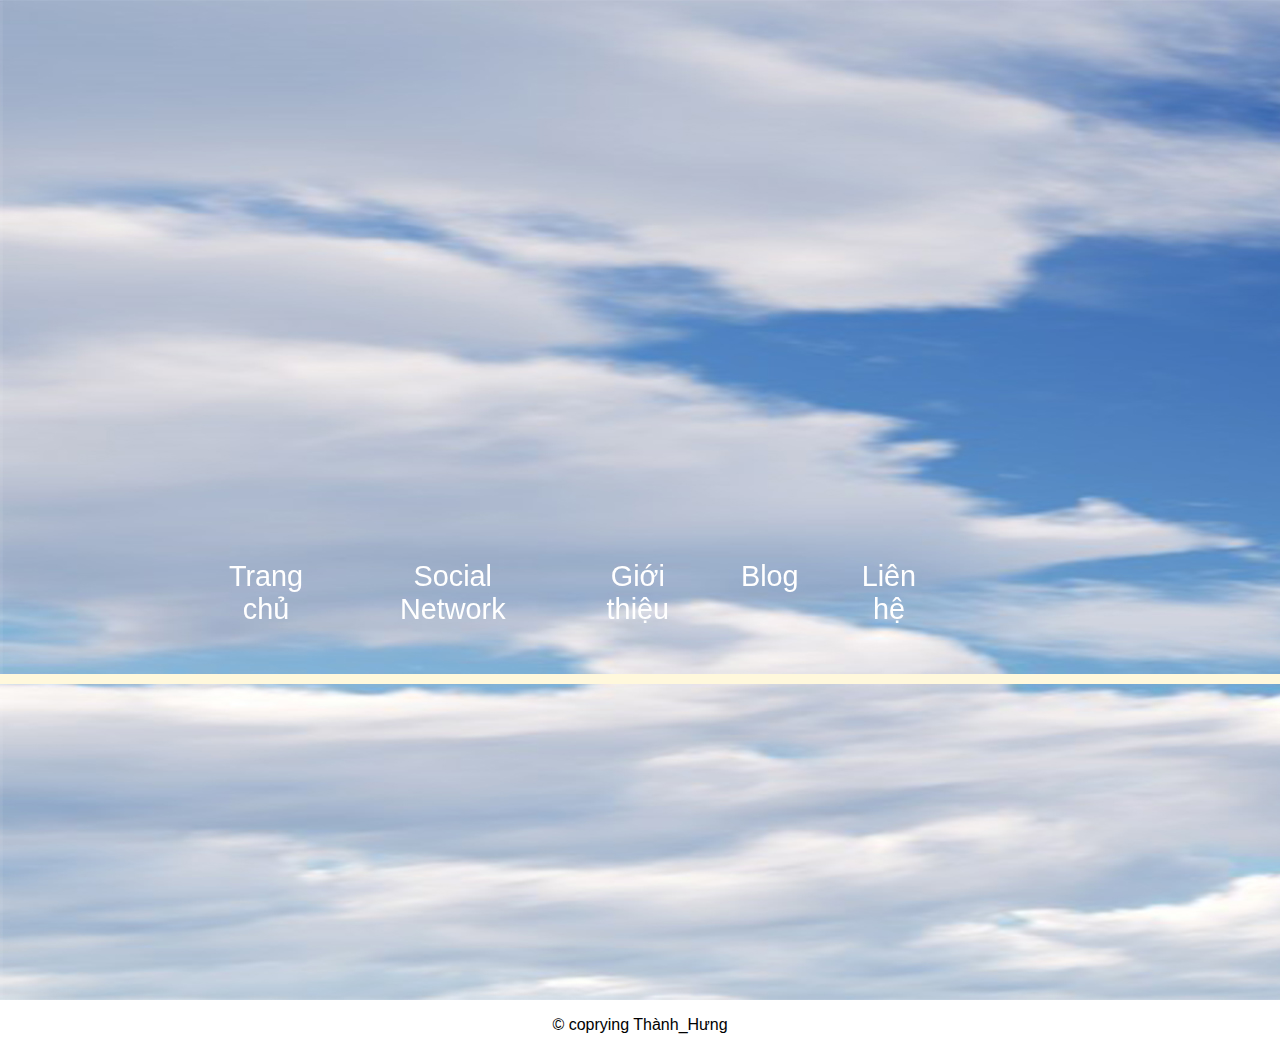
<file: index.html>
<!DOCTYPE html>
<html>
<head>
	<meta charset="utf-8">
<!-- 	liên kết html với css -->
	<link rel="stylesheet" type="text/css" href="khungxuong.css">
<!-- 	tạo icon cho web  -->
	<link rel="icon" href="imgico/ico.png">
<!-- tiêu đê web -->
	<title>NGUYỄN THÀNH HƯNG WEBSITE</title>
</head>
<style>
	/* .hi{
		position: absolute;
		display: flex;
		margin-left: 20%;
	}
	
	.hihi{
		position: absolute;
		color: aliceblue;
		font-size: 5rem;
	} */
</style>
<body>

<div id="menutop">
	<header>
	   
		   <div class="topleft">
		<div class="logo-content">
							<a class="logoa" href="#"><img src="imgico/ico.png" width="15%" " alt="">NTH</a>
			
		</div>
			<div class="input-content">
				<input class="noidungnhap" type="text" placeholder="Enter your content" >
				<img class="icontim" src="img/aaa.png" alt="" height="20px" width="20px">
			</div>
			</div>
			<div class="topright">
				<!-- ul#mainmenu>li*5>a -->
			<nav id="mainmenu">
					
						<li class="menutrangchu"><a href="#">Trang chủ</a></li>
						<li class="menudanhmuc"><a href="#">Social Network</a>
							<nav class="danhmuc_down">
								<li class="con"><a href="Facebook.html" title="facebook">Facebook</a></li>
								<li class="con"><a href="instagram.html" title="instagram">Instagram</a></li>
								<li class="con"><a href="youtube.html" title="youtube">Youtube</a></li>
								<li class="con"><a href="#" title="tiktok">Tiktok</a></li>
								<li class="con"><a href="#" title="telegram">Telegram</a></li>
		  
							</nav>
							</li>
						<li class="menugioithieu"><a href="gioithieu.html">Giới thiệu</a></li>
						<li class="menublog"><a href="Blog.html">Blog</a></li>
						<li class="menuuser"><a href="lienhe.html">Liên hệ</a></li>
					 
				 </nav>
			</div>
	  
	
	</header>
</div>
<div class="banner">
<!-- <div class="hi">	<h2 class="hihi">HI!😁</h2></div> -->
	<div id="slideshow">
		<div class="slide-wrapper">
			<div class="slide"><img src="imgico/banner.jpg" width="5760px" height="1000px"></div>
		  <!-- <div class="slide"><img src="img/anh.jpg" width="5760px" height="1000px"></div> -->
		  <!-- <div class="slide"><img src="img/1.jpg" width="100%"height="1000px"></div>
		  <div class="slide"><img src="img/3.jpg" width="100%" height="1000px"></div> -->
		</div>
	  </div>
</div>
<div class="Footer">
<p style="bottom: 0%;">
	© coprying Thành_Hưng
</p>
</div>

<script src="https://code.jquery.com/jquery-3.6.0.js"></script>
<script>
	$(document).ready(function()
	{
		$(window).scroll(function()
		
		{
			if($(this).scrollTop())
			{
				$('header').addClass('sticky');
			}
				else
			{
				$('header').removeClass('sticky');
			}
		}
		
		)
	}
	)
</script>




<script type="text/javascript">
	document.getElementById("zaloclick").addEventListener("click",function()
	{
		var box1=document.getElementById("anhzalo");
		var box2=document.getElementById("SDT");
		box1.style.display = 'none';
		box2.style.display = 'block';
	})



	// function show(a)
	// {
	// document.getElementById(a).style.display = 'none';
	// document.getElementById(SDT).style.display = 'block';
	// }
	// function hide(a)
	// {
	// 	document.getElementById(a).style.display = 'block';
	// document.getElementById(SDT).style.display = 'none';
	// }
</script>
		<!-- Messenger Plugin chat Code -->
    <div id="fb-root"></div>

    <!-- Your Plugin chat code -->
    <div id="fb-customer-chat" class="fb-customerchat">
    </div>

    <script>
      var chatbox = document.getElementById('fb-customer-chat');
      chatbox.setAttribute("page_id", "104986717591797");
      chatbox.setAttribute("attribution", "biz_inbox");

      window.fbAsyncInit = function() {
        FB.init({
          xfbml            : true,
          version          : 'v11.0'
        });
      };

      (function(d, s, id) {
        var js, fjs = d.getElementsByTagName(s)[0];
        if (d.getElementById(id)) return;
        js = d.createElement(s); js.id = id;
        js.src = 'https://connect.facebook.net/vi_VN/sdk/xfbml.customerchat.js';
        fjs.parentNode.insertBefore(js, fjs);
      }(document, 'script', 'facebook-jssdk'));
    </script>

    <div  id = " fb-root " > </div >

   
    <div  id = " fb-customer-chat " class = " fb-customerchat " >
    </div >

<script>
      var  chatbox  =  tài liệu . getElementById ( 'fb-customer-chat' ) ;
      hộp trò chuyện . setAttribute ( "page_id" ,  "104986717591797" ) ;
      hộp trò chuyện . setAttribute ( "thuộc tính" ,  "biz_inbox" ) ;

      cửa sổ . fbAsyncInit  =  function ( )  {
        FB . init ( {
          xfbml             : true ,
          phiên bản           : 'v11.0'
        } ) ;
      } ;

      ( hàm ( d ,  s ,  id )  {
        var  js ,  fjs  =  d . getElementsByTagName ( các ) [ 0 ] ;
        if  ( d . getElementById ( id ) )  return ;
        js  =  d . createElement ( các ) ;  js . id  =  id ;
        js . src  =  'https://connect.facebook.net/vi_VN/sdk/xfbml.customerchat.js' ;
        fjs . mã phụ huynh . insertBefore ( js ,  fjs ) ;
      } ( document ,  'script' ,  'facebook-jssdk' ) ) ;
 </script>

</body>
</html>
</file>
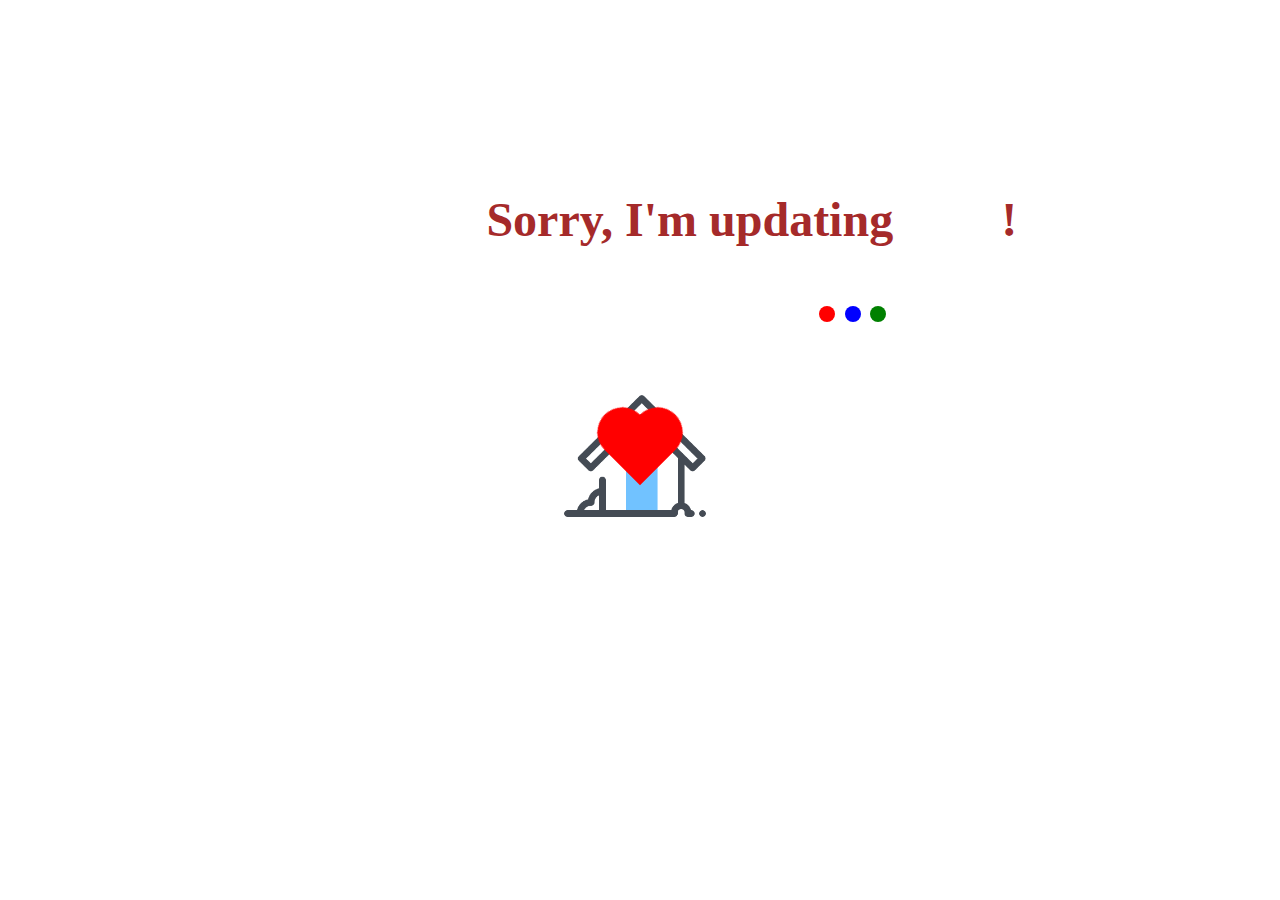
<file: Blog.html>
<!DOCTYPE html>
<html lang="en">
<head>
    <meta charset="UTF-8">
    <meta http-equiv="X-UA-Compatible" content="IE=edge">
    <meta name="viewport" content="width=device-width, initial-scale=1.0">
    <title>Blog's Hưng</title>
</head>
<style>
    .back {
      position: fixed;
      padding: 0;
      margin: 0;
      top: 0;
      left: 0;
      width: 100%;
      height: 100%;
      background: white;
      animation-name: backdiv;
      animation-duration: 1s;
      animation-iteration-count:infinite;
    
    }
  
    .heart {
      position: absolute;
      margin: auto;
      top: 0;
      right: 0;
      bottom: 0;
      left: 0;
      background-color: red;
      height: 50px;
      width: 50px;
      transform: rotate(-45deg);
      animation-name: beat;
      animation-duration: 1s;
      animation-iteration-count:infinite;
  
    }
    .heart:after {
      background-color: red;
      content: "";
      border-radius: 50%;
      position: absolute;
      width: 50px;
      height: 50px;
      top: 0px;
      left: 25px;
    }
    .heart:before {
      background-color: red;
      content: "";
      border-radius: 50%;
      position: absolute;
      width: 50px;
      height: 50px;
      top: -25px;
      left: 0px;
    }
  
    @keyframes backdiv {
      50% {
        background: #ffe6f2;
      }
    }
  
    @keyframes beat {
      0% {
        transform: scale(1) rotate(-45deg);
      }
      50% {
        transform: scale(0.6) rotate(-45deg);
      }
    }
.h1{
    margin-top: 15%;
    margin-left: 38%;
}
h1{
    color: brown;
    font-family: fantasy;
    font-size: 3rem;
}

  
.balls {
    border-radius: 50%;
    position: fixed;
    width: 1rem;
    height: 1rem;
    top: 34%;
    animation-name: jump;
    animation-duration: 2s;
    animation-iteration-count: infinite;
  }
  #red {
    background: red;
    left: 64%;
    animation-timing-function: linear;
  }
  #blue {
    background: blue;
    left: 66%;
    animation-timing-function: ease-out;
  }
  #green {
    background: green;
    left: 68%;
    animation-timing-function: cubic-bezier(0.3, 0.4, 0.5, 1.6);
  }

  @keyframes jump {
    50% {
      top:36%;

    }
  }
  .home{
     margin-top: 10%;

    margin-left: 44%;
  }
</style>
<body>
    <div class="back">
    
        <div class="h1"><h1><b>Sorry, I'm updating  &emsp;&emsp;!</b></h1></div>
        <div class="home"><a href="index.html"><img src="imgico/home.png" alt="" width="20%"></a></div>
    </div>
      <div class="heart"></div>
      <div class=balll>
        <div class="balls" id="red"></div>
      <div class="balls" id="blue"></div>
      <div class="balls" id="green"></div>
   </div>
   
      
    
</body>
</html>
</file>
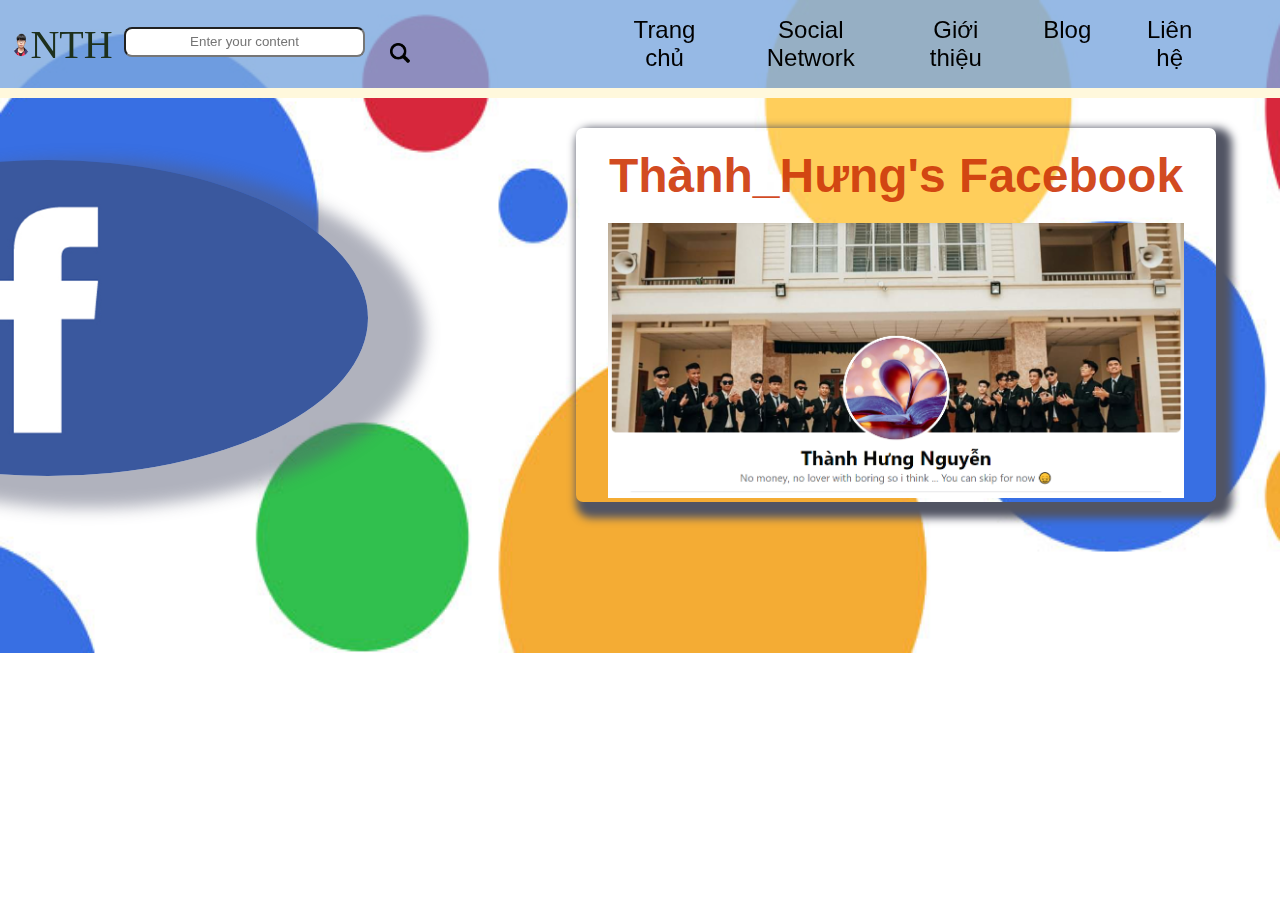
<file: Facebook.html>
<!DOCTYPE html>
<html>
<head>
	<meta charset="utf-8">
<!-- 	liên kết html với css -->
	<link rel="stylesheet" type="text/css" href="header.css">
<!-- 	tạo icon cho web  -->
	<link rel="icon" href="imgico/icof.png">
<!-- tiêu đê web -->
	<title>Thành_Hưng's Facebook </title>
</head>
<style>
	body{

		/* background: rgb(108, 108, 247); */
		background-image: url("img/backgroundf.jpg");
		background-repeat: no-repeat;
		background-size: 150% 130%;
	}
	header{
		background-color: rgba(124, 167, 223, 0.8);
	}
	.main-content{
		width: 100%;
		display: block;	
	
	
	}
	.content{
	
		width: 50%;
		margin-top: 10%;
		margin-right: 5%;
		box-shadow: 0.5rem 0.5rem 0.5rem 0.5rem rgb(81, 84, 99);
		text-align: center;
		border-radius: 7px;
	
	}
	.a-content:hover {
		font-size: 3.2rem;
		box-shadow: 0.5rem 0.5rem 0.5rem 0.5rem rgb(81, 84, 99);
		color: rgb(10, 146, 146);
		transition: 2s;
		border-radius: 5px;
	}
	.a-content{
		list-style: none;
		text-decoration: none;
		font-size: 3rem;
		color: rgba(206, 57, 11, 0.911);
	}

	.facebook-picture{
		width: 50%;
		border-radius: 50%;
		margin-top: 10rem;
		margin-left: -17rem;
		/* box-shadow: 0 10rem 20rem rgba(242, 248, 244, 0.822), 0 5rem 6rem rgba(124, 100, 100, 0.582); */
		box-shadow: 2.5rem 1rem 1rem 1rem rgba(85, 90, 114, 0.466);
		float:left;
		


	}
	.content{
		float: right;
	}
</style>
<body>

<div id="menutop">
	<header>
	   
		   <div class="topleft">
		<div class="logo-content">
							<a class="logoa" href="index.html"><img src="imgico/ico.png" width="15%" alt="">NTH</a>
			
		</div>
			<div class="input-content">
				<input class="noidungnhap" type="text" placeholder="Enter your content" >
				<img class="icontim" src="img/aaa.png" alt="" height="20px" width="20px">
			</div>
			</div>
			<div class="topright">
				<!-- ul#mainmenu>li*5>a -->
				<nav id="mainmenu">
					
						<li class="menutrangchu"><a href="index.html">Trang chủ</a></li>
						<li class="menudanhmuc"><a href="#">Social Network</a>
							<nav class="danhmuc_down">
								<li class="con"><a href="#" title="facebook">Facebook</a></li>
								<li class="con"><a href="instagram.html" title="instagram">Instagram</a></li>
								<li class="con"><a href="youtube.html" title="youtube">Youtube</a></li>
								<li class="con"><a href="#" title="tiktok">Tiktok</a></li>
								<li class="con"><a href="#" title="telegram">Telegram</a></li>
		  
							</nav>
							</li>
						<li class="menugioithieu"><a href="gioithieu.html">Giới thiệu</a></li>
						<li class="menublog"><a href="Blog.html">Blog</a></li>
						<li class="menuuser"><a href="lienhe.html">Liên hệ</a></li>
					 
				 </nav>
			</div>
	
	</header>
	
</div>
	<div class="main-content">
		<div class="content"><h2><a class="a-content" href="https://www.facebook.com/profile.php?id=100006800926841" target="_blank">Thành_Hưng's Facebook</a></h2>
		<img src="img/previewfacebook.PNG" alt="" width="90%"></div>

		<div class="picture"><a href="https://www.facebook.com/profile.php?id=100006800926841" target="_blank"><img class="facebook-picture" src="img/facebook.png" alt="" ></a></div>
	</div>
</body>
</html>
</file>
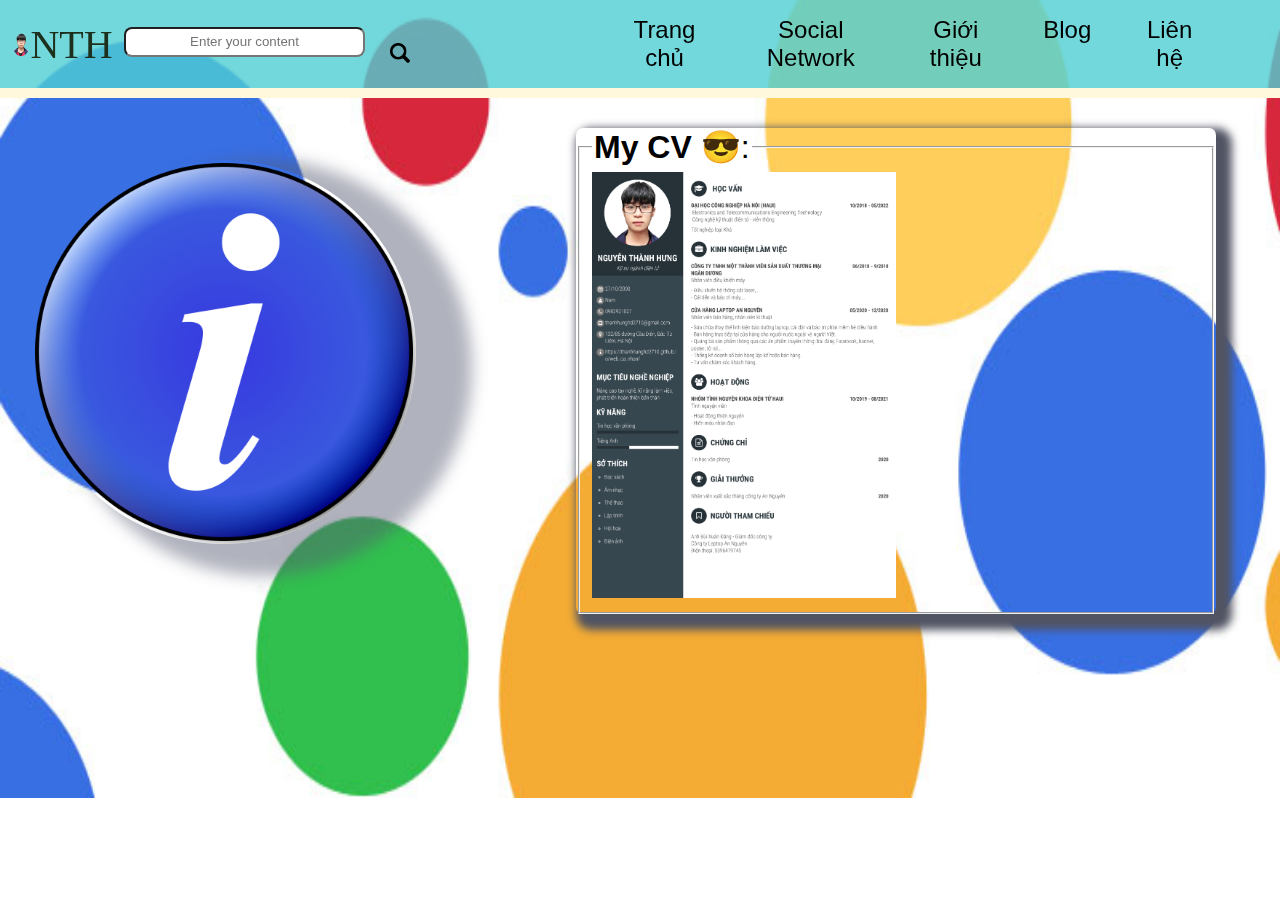
<file: gioithieu.html>
<!DOCTYPE html>
<html>
<head>
	<meta charset="utf-8">
<!-- 	liên kết html với css -->
	<link rel="stylesheet" type="text/css" href="header.css">
<!-- 	tạo icon cho web  -->
	<link rel="icon" href="imgico/infor.png">
<!-- tiêu đê web -->
	<title>Giới thiệu </title>
</head>
<style>
	body{

		/* background: rgb(108, 108, 247); */
		background-image: url("img/backgroundf.jpg");
		background-repeat: no-repeat;
		background-size: 150% 130%;
	}
	header{
		background-color: rgba(79, 206, 211, 0.8);
	}
	.main-content{
		width: 100%;
		display: block;	
	
	
	}
	.content{
	
		width: 50%;
		margin-top: 10%;
		margin-right: 5%;
		box-shadow: 0.5rem 0.5rem 0.5rem 0.5rem rgb(81, 84, 99);
		display: block;
		border-radius: 7px;
	
	}
	.a-content:hover {
		font-size: 3.2rem;
		box-shadow: 0.5rem 0.5rem 0.5rem 0.5rem rgb(81, 84, 99);
		color: rgb(10, 146, 146);
		transition: 2s;
		border-radius: 5px;
	}
	.a-content{
		list-style: none;
		text-decoration: none;
		font-size: 3rem;
		color: rgba(206, 57, 11, 0.911);
	}

	.pic-picture{
		width: 30%;
		border-radius: 50%;
		margin-top: 10rem;
		margin-left: 2rem;
		/* box-shadow: 0 10rem 20rem rgba(242, 248, 244, 0.822), 0 5rem 6rem rgba(124, 100, 100, 0.582); */
		box-shadow: 2.5rem 1rem 1rem 1rem rgba(85, 90, 114, 0.466);
		float:left;
		


	}
	.content{
		float: right;
	}
	.pic-cv:hover {
		width: 100%;
		transition: 3s ease-in-out;

	}
</style>
<body>

<div id="menutop">
	<header>
	   
		   <div class="topleft">
		<div class="logo-content">
							<a class="logoa" href="index.html"><img src="imgico/ico.png" width="15%" alt="">NTH</a>
			
		</div>
			<div class="input-content">
				<input class="noidungnhap" type="text" placeholder="Enter your content" >
				<img class="icontim" src="img/aaa.png" alt="" height="20px" width="20px">
			</div>
			</div>
			<div class="topright">
				<!-- ul#mainmenu>li*5>a -->
				<nav id="mainmenu">
					
						<li class="menutrangchu"><a href="index.html">Trang chủ</a></li>
						<li class="menudanhmuc"><a href="#">Social Network</a>
							<nav class="danhmuc_down">
								<li class="con"><a href="Facebook.html" title="facebook">Facebook</a></li>
								<li class="con"><a href="instagram.html" title="instagram">Instagram</a></li>
								<li class="con"><a href="youtube.html" title="youtube">Youtube</a></li>
								<li class="con"><a href="#" title="tiktok">Tiktok</a></li>
								<li class="con"><a href="#" title="telegram">Telegram</a></li>
		  
							</nav>
							</li>
						<li class="menugioithieu"><a href="#">Giới thiệu</a></li>
						<li class="menublog"><a href="Blog.html">Blog</a></li>
						<li class="menuuser"><a href="lienhe.html">Liên hệ</a></li>
					 
				 </nav>
			</div>
	
	</header>
	
</div>
	<div class="main-content">
		<div class="content">
			<form>
				<fieldset>
				  <legend style="font-size: 2rem;"><b>My CV</b> 😎:</legend>
				  <img class="pic-cv" src="img/NGUYEN-THANH-HUNG-CV.png" alt="picture of CV" width="50%">
				</fieldset>
			  </form>
		</div>
		<div class="picture"><a href="#" target="_blank"><img class="pic-picture" src="imgico/i.png" alt="" ></a></div>
	</div>
</body>
</html>
</file>
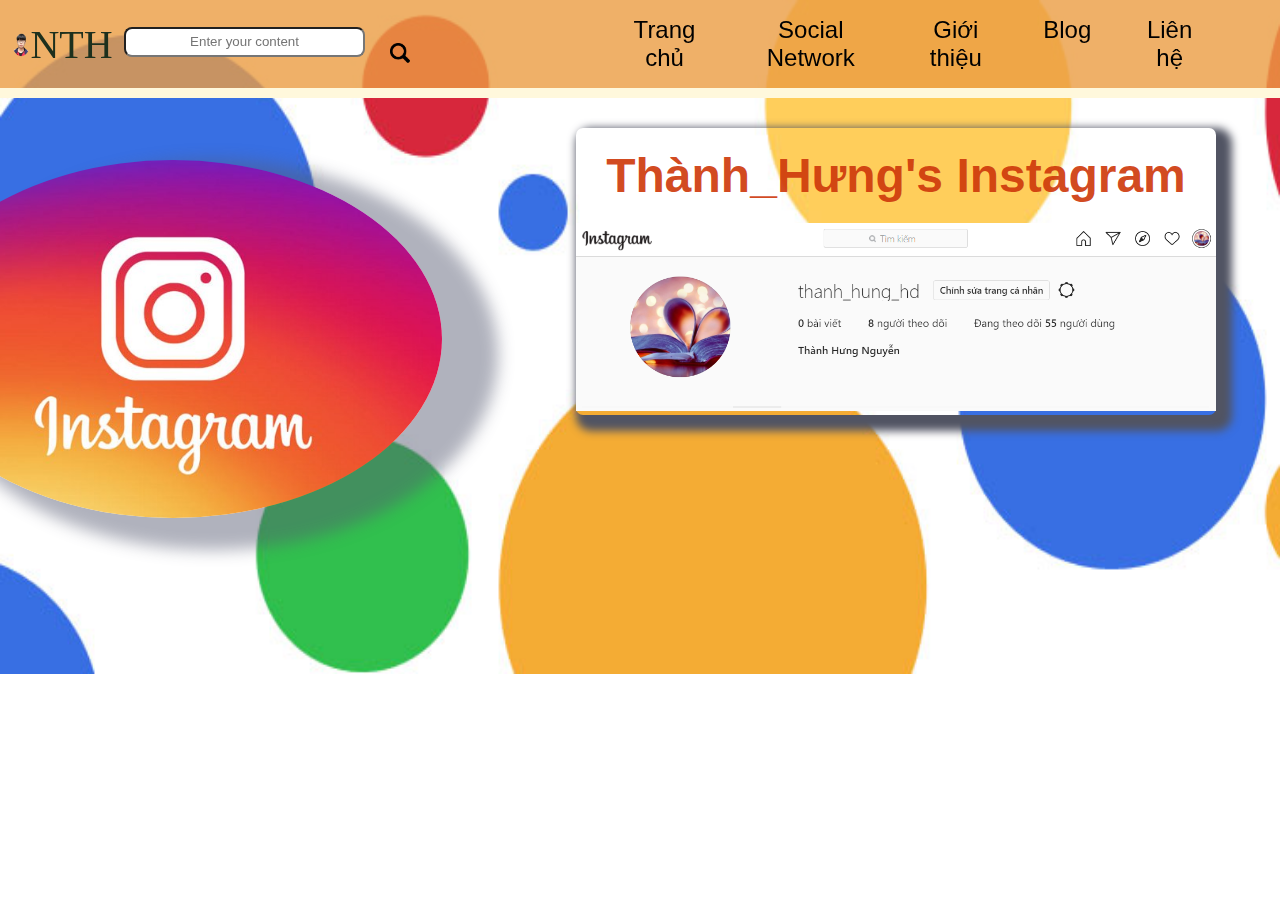
<file: instagram.html>
<!DOCTYPE html>
<html>
<head>
	<meta charset="utf-8">
<!-- 	liên kết html với css -->
	<link rel="stylesheet" type="text/css" href="header.css">
<!-- 	tạo icon cho web  -->
	<link rel="icon" href="imgico/instagramico.png">
<!-- tiêu đê web -->
	<title>Thành_Hưng's Instagram </title>
</head>
<style>
	body{

		/* background: rgb(108, 108, 247); */
		background-image: url("img/backgroundf.jpg");
		background-repeat: no-repeat;
		background-size: 150% 130%;
	}
	header{
		background-color: rgba(235, 156, 66, 0.8);
	}
	.main-content{
		width: 100%;
		display: block;	
	
	
	}
	.content{
	
		width: 50%;
		margin-top: 10%;
		margin-right: 5%;
		box-shadow: 0.5rem 0.5rem 0.5rem 0.5rem rgb(81, 84, 99);
		text-align: center;
		border-radius: 7px;
	
	}
	.a-content:hover {
		font-size: 3.2rem;
		box-shadow: 0.5rem 0.5rem 0.5rem 0.5rem rgb(81, 84, 99);
		color: rgb(10, 146, 146);
		transition: 2s;
		border-radius: 5px;
	}
	.a-content{
		list-style: none;
		text-decoration: none;
		font-size: 3rem;
		color: rgba(206, 57, 11, 0.911);
	}

	.pic-picture{
		width: 42%;
		border-radius: 50%;
		margin-top: 10rem;
		margin-left: -6rem;
		/* box-shadow: 0 10rem 20rem rgba(242, 248, 244, 0.822), 0 5rem 6rem rgba(124, 100, 100, 0.582); */
		box-shadow: 2.5rem 1rem 1rem 1rem rgba(85, 90, 114, 0.466);
		float:left;
		


	}
	.content{
		float: right;
	}
</style>
<body>

<div id="menutop">
	<header>
	   
		   <div class="topleft">
		<div class="logo-content">
							<a class="logoa" href="index.html"><img src="imgico/ico.png" width="15%" alt="">NTH</a>
			
		</div>
			<div class="input-content">
				<input class="noidungnhap" type="text" placeholder="Enter your content" >
				<img class="icontim" src="img/aaa.png" alt="" height="20px" width="20px">
			</div>
			</div>
			<div class="topright">
				<!-- ul#mainmenu>li*5>a -->
				<nav id="mainmenu">
					
						<li class="menutrangchu"><a href="index.html">Trang chủ</a></li>
						<li class="menudanhmuc"><a href="#">Social Network</a>
							<nav class="danhmuc_down">
								<li class="con"><a href="Facebook.html" title="facebook">Facebook</a></li>
								<li class="con"><a href="#" title="instagram">Instagram</a></li>
								<li class="con"><a href="youtube.html" title="youtube">Youtube</a></li>
								<li class="con"><a href="#" title="tiktok">Tiktok</a></li>
								<li class="con"><a href="#" title="telegram">Telegram</a></li>
		  
							</nav>
							</li>
						<li class="menugioithieu"><a href="#">Giới thiệu</a></li>
						<li class="menublog"><a href="#">Blog</a></li>
						<li class="menuuser"><a href="#">Liên hệ</a></li>
					 
				 </nav>
			</div>
	
	</header>
	
</div>
	<div class="main-content">
		<div class="content"><h2><a class="a-content" href="https://www.instagram.com/thanh_hung_hd/" target="_blank">Thành_Hưng's Instagram</a></h2>
		<img src="img/previewinsta.PNG" alt="" width="100%"></div>

		<div class="picture"><a href="https://www.instagram.com/thanh_hung_hd/" target="_blank"><img class="pic-picture" src="img/instagram.jpg" alt="" ></a></div>
	</div>
</body>
</html>
</file>
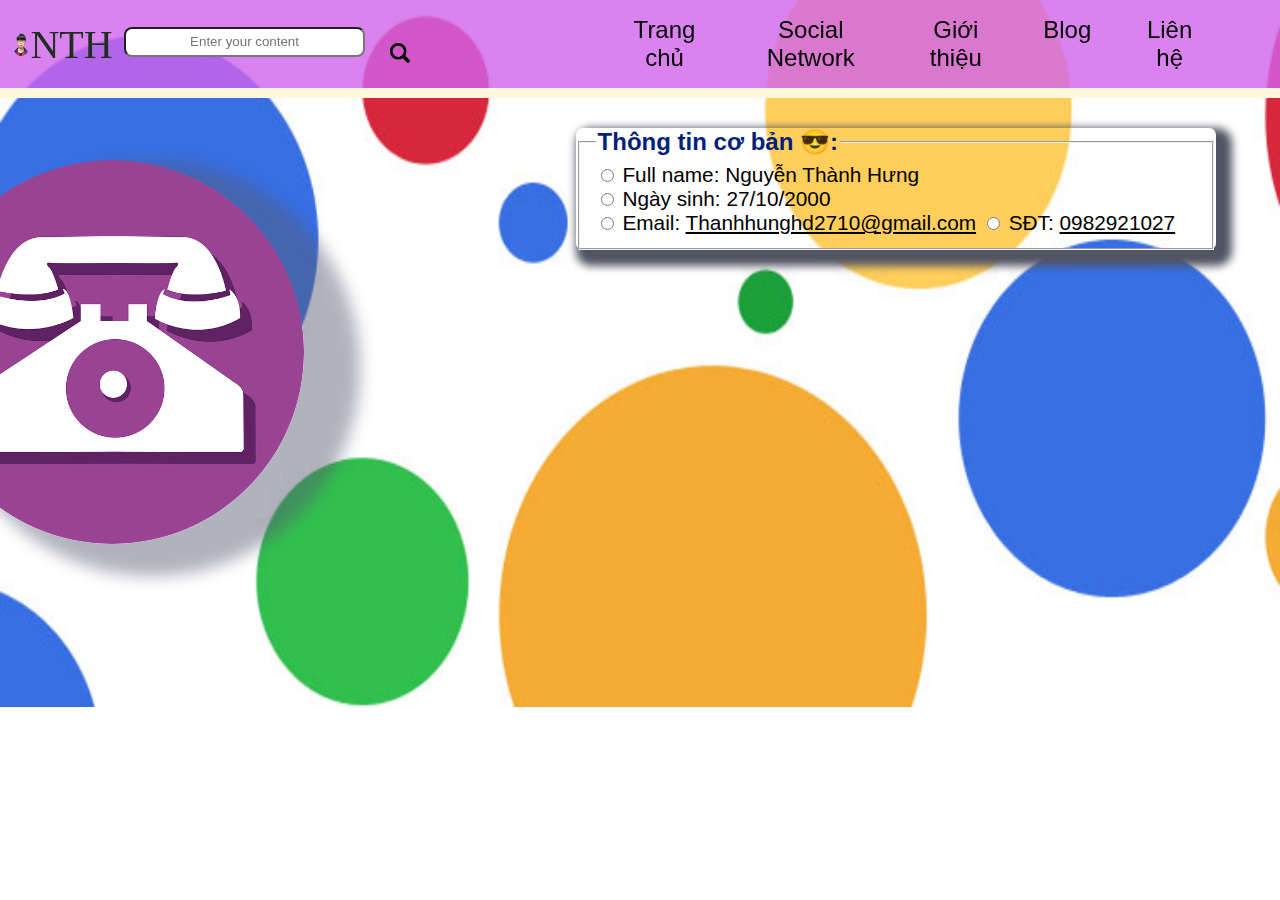
<file: lienhe.html>
<!DOCTYPE html>
<html>
<head>
	<meta charset="utf-8">
<!-- 	liên kết html với css -->
	<link rel="stylesheet" type="text/css" href="header.css">
<!-- 	tạo icon cho web  -->
	<link rel="icon" href="imgico/call.png">
<!-- tiêu đê web -->
	<title>Liên hệ </title>
</head>
<style>
	body{

		/* background: rgb(108, 108, 247); */
		background-image: url("img/backgroundf.jpg");
		background-repeat: no-repeat;
		background-size: 150% 130%;
	}
	header{
		background-color: rgba(209, 99, 236, 0.8);
	}
	.main-content{
		width: 100%;
		display: block;	
	
	
	}
	.content{
		font-size: 1.3rem;
		width: 50%;
		margin-top: 10%;
		margin-right: 5%;
		box-shadow: 0.5rem 0.5rem 0.5rem 0.5rem rgb(81, 84, 99);
		display: block;
		border-radius: 7px;
	
	}
	.a-content:hover {
		font-size: 3.2rem;
		box-shadow: 0.5rem 0.5rem 0.5rem 0.5rem rgb(81, 84, 99);
		color: rgb(10, 146, 146);
		transition: 2s;
		border-radius: 5px;
	}
	.a-content{
		list-style: none;
		text-decoration: none;
		font-size: 3rem;
		color: rgba(206, 57, 11, 0.911);
	}

	.pic-picture{
		width: 30%;
		border-radius: 50%;
		margin-top: 10rem;
		margin-left: -5rem;
		/* box-shadow: 0 10rem 20rem rgba(242, 248, 244, 0.822), 0 5rem 6rem rgba(124, 100, 100, 0.582); */
		box-shadow: 2.5rem 1rem 1rem 1rem rgba(85, 90, 114, 0.466);
		float:left;
		


	}
	.content{
		float: right;
	}
	b{
		font-size: 1.5rem;
		color: rgb(2, 31, 126);

	}
</style>
<body>

<div id="menutop">
	<header>
	   
		   <div class="topleft">
		<div class="logo-content">
							<a class="logoa" href="index.html"><img src="imgico/ico.png" width="15%" alt="">NTH</a>
			
		</div>
			<div class="input-content">
				<input class="noidungnhap" type="text" placeholder="Enter your content" >
				<img class="icontim" src="img/aaa.png" alt="" height="20px" width="20px">
			</div>
			</div>
			<div class="topright">
				<!-- ul#mainmenu>li*5>a -->
				<nav id="mainmenu">
					
						<li class="menutrangchu"><a href="index.html">Trang chủ</a></li>
						<li class="menudanhmuc"><a href="#">Social Network</a>
							<nav class="danhmuc_down">
								<li class="con"><a href="Facebook.html" title="facebook">Facebook</a></li>
								<li class="con"><a href="instagram.html" title="instagram">Instagram</a></li>
								<li class="con"><a href="youtube.html" title="youtube">Youtube</a></li>
								<li class="con"><a href="#" title="tiktok">Tiktok</a></li>
								<li class="con"><a href="#" title="telegram">Telegram</a></li>
		  
							</nav>
							</li>
						<li class="menugioithieu"><a href="gioithieu.html">Giới thiệu</a></li>
						<li class="menublog"><a href="Blog.html">Blog</a></li>
						<li class="menuuser"><a href="#">Liên hệ</a></li>
					 
				 </nav>
			</div>
	
	</header>
	
</div>
	<div class="main-content">
		<div class="content">
			<form>
				<fieldset>
				  <legend><b>Thông tin cơ bản 😎:</b></legend>
				  <input id="one" type="radio" name="items" value="one">
				  <label for="one">Full name: Nguyễn Thành Hưng</label><br>
				  <input id="two" type="radio" name="items" value="two">
				  <label for="two">Ngày sinh: 27/10/2000</label><br>
				  <input id="three" type="radio" name="items" value="three">
				  <label for="three">Email: <u>Thanhhunghd2710@gmail.com</u></label>
				  <input id="four" type="radio" name="items" value="four">
				  <label for="four">SĐT: <u>0982921027</u></label>
				</fieldset>
			  </form>
		</div>
		<div class="picture"><a href="#" target="_blank"><img class="pic-picture" src="imgico/phone.png" alt="" ></a></div>
	</div>
</body>
</html>
</file>
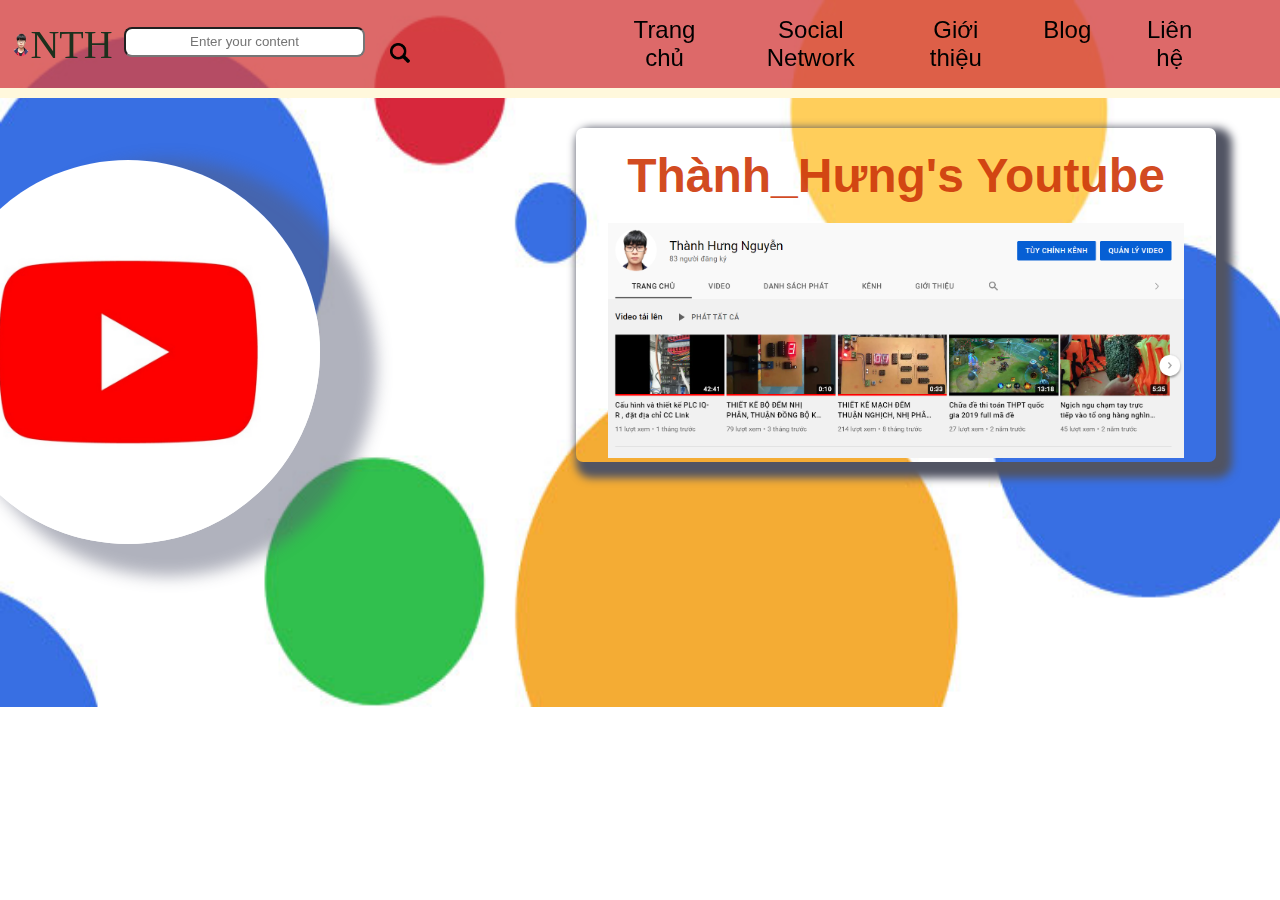
<file: youtube.html>
<!DOCTYPE html>
<html>
<head>
	<meta charset="utf-8">
<!-- 	liên kết html với css -->
	<link rel="stylesheet" type="text/css" href="header.css">
<!-- 	tạo icon cho web  -->
	<link rel="icon" href="imgico/youico.png">
<!-- tiêu đê web -->
	<title>Thành_Hưng's Youtube </title>
</head>
<style>
	body{

		/* background: rgb(108, 108, 247); */
		background-image: url("img/backgroundf.jpg");
		background-repeat: no-repeat;
		background-size: 155% 130%;
	}
	header{
		background-color: rgba(212, 68, 68, 0.8);
	}
	.main-content{
		width: 100%;
		display: block;	
	
	
	}
	.content{
	
		width: 50%;
		margin-top: 10%;
		margin-right: 5%;
		box-shadow: 0.5rem 0.5rem 0.5rem 0.5rem rgb(81, 84, 99);
		text-align: center;
		border-radius: 7px;
	
	}
	.a-content:hover {
		font-size: 3.2rem;
		box-shadow: 0.5rem 0.5rem 0.5rem 0.5rem rgb(81, 84, 99);
		color: rgb(10, 146, 146);
		transition: 2s;
		border-radius: 5px;
	}
	.a-content{
		list-style: none;
		text-decoration: none;
		font-size: 3rem;
		color: rgba(206, 57, 11, 0.911);
	}

	.pic-picture{
		width: 30%;
		border-radius: 50%;
		margin-top: 10rem;
		margin-left: -4rem;
		/* box-shadow: 0 10rem 20rem rgba(242, 248, 244, 0.822), 0 5rem 6rem rgba(124, 100, 100, 0.582); */
		box-shadow: 2.5rem 1rem 1rem 1rem rgba(85, 90, 114, 0.466);
		float:left;
		


	}
	.content{
		float: right;
	}
</style>
<body>

<div id="menutop">
	<header>
	   
		   <div class="topleft">
		<div class="logo-content">
							<a class="logoa" href="index.html"><img src="imgico/ico.png" width="15%" alt="">NTH</a>
			
		</div>
			<div class="input-content">
				<input class="noidungnhap" type="text" placeholder="Enter your content" >
				<img class="icontim" src="img/aaa.png" alt="" height="20px" width="20px">
			</div>
			</div>
			<div class="topright">
				<!-- ul#mainmenu>li*5>a -->
				<nav id="mainmenu">
					
						<li class="menutrangchu"><a href="index.html">Trang chủ</a></li>
						<li class="menudanhmuc"><a href="#">Social Network</a>
							<nav class="danhmuc_down">
								<li class="con"><a href="Facebook.html" title="facebook">Facebook</a></li>
								<li class="con"><a href="instagram.html" title="instagram">Instagram</a></li>
								<li class="con"><a href="#" title="youtube">Youtube</a></li>
								<li class="con"><a href="#" title="tiktok">Tiktok</a></li>
								<li class="con"><a href="#" title="telegram">Telegram</a></li>
		  
							</nav>
							</li>
						<li class="menugioithieu"><a href="gioithieu.html">Giới thiệu</a></li>
						<li class="menublog"><a href="Blog.html">Blog</a></li>
						<li class="menuuser"><a href="lienhe.html">Liên hệ</a></li>
					 
				 </nav>
			</div>
	
	</header>
	
</div>
	<div class="main-content">
		<div class="content"><h2><a class="a-content" href="https://www.youtube.com/channel/UCeqLPsosn4nBlWGgQIiC8QQ" target="_blank">Thành_Hưng's Youtube</a></h2>
		<img src="img/Previewyoutube.PNG" alt="" width="90%"></div>

		<div class="picture"><a href="https://www.youtube.com/channel/UCeqLPsosn4nBlWGgQIiC8QQ" target="_blank"><img class="pic-picture" src="img/youtube.jpg" alt="" ></a></div>
	</div>
</body>
</html>
</file>
<file: khungxuong.css>
body{
    margin: 0%;
    width: 100%;
    font-family: 'Segoe UI', Tahoma, Geneva, Verdana, sans-serif;
 
}
#menutop{
    /* display: flex; */
    position: fixed;
    width: 100%;
}
#mainmenu{ 
    list-style: none;
    display: flex;
    float: right;
    
}

#mainmenu li{
    margin-right: 50px;

}
#mainmenu li a{
    text-decoration: none;
    color: rgb(255, 255, 255); 
    font-size: 1.8rem;

    
}
.icontim{
    position: absolute;
    bottom: 1.5rem;

}
.logoa{
    width: 20%;
    text-decoration: none;
    font-size: 2.5rem;
    font-family: -apple-system, BlinkMacSystemFont, 'Segoe UI', Roboto, Oxygen, Ubuntu, Cantarell, 'Open Sans', 'Helvetica Neue', sans-serif;
    color:rgb(29, 48, 29);
    margin-top: -2%;
    font-family: 'Akronim';  
}
header.sticky{
    background-color: rgba(255, 255, 255, 0.5);
    transition: all 1.5s ease-in-out;
    margin-top: 0%;
    border-bottom: cornsilk 1px solid;
    padding: 1px 0px;
 

}
header.sticky .topleft{
    display: block;

}
header.sticky #mainmenu li a{
    text-decoration: none;
    color: #000; 
    font-size: 1.5rem;
    
}

header.sticky #mainmenu .menudanhmuc:hover .danhmuc_down{
     display: block;
     background: blueviolet;
     box-shadow: 0px 10px 20px 0px rgba(0,0,0,0.2);;
     transition: all 1.5s ease-in-out;
}  
     
/* #mainmenu .menudanhmuc:hover .danhmuc_down{
    display: block;
    background: blueviolet;
    box-shadow: 0px 10px 20px 0px rgba(0,0,0,0.2);;
    transition: all 1.5s ease-in-out;
}   */
 
#mainmenu .menudanhmuc:hover a{
   color: violet;

}
#mainmenu .menudanhmuc:hover{
     margin-top: -1%;
     
}
#mainmenu .menutrangchu:hover a{
    color: violet;
}
#mainmenu .menutrangchu:hover{
    margin-top: -1%;
}
#mainmenu .menugioithieu:hover a{
    color: violet;  
}
#mainmenu .menugioithieu:hover{
    margin-top: -1%;   
}
#mainmenu .menublog:hover a{
    color: violet;  
}
#mainmenu .menublog:hover{
    margin-top: -1%;   
}
#mainmenu .menuuser:hover a{
    color: violet;   
}
#mainmenu .menuuser:hover{
    margin-top: -1%;   
}
.danhmuc_down{
    color: seashell;
    display: flex;
    flex-direction: column;
    display: none;
    position: absolute;
    border-radius: 5px ;
    clear: both; 
}
.danhmuc_down li{
    list-style: none;
    line-height: 50px;
    border-bottom: white 5px solid ;
    width: 100%;
    border-radius: 5px; 
}

.danhmuc_down li:hover{
    background: white;
}  
.danhmuc_down  .con:hover a{ 
   color: black !important;
}
header{
    display: flex;
    margin-top: 40%;
    /* justify-content: space-between; */
    align-items: center;
    text-align: center;
    border-bottom: cornsilk 10px solid;
    padding: 2rem 0rem;  
}
.topright{
    float: right;
    width: 60%;
    display: block;
    padding: 1rem 2rem;
    align-items: center;
    font-size: 1rem;
    margin-left: 14%;
}
.topleft{
    width: 40%;
    float: left;
    display: flex;
    align-items: center;
    font-size: 1.5rem;
    display: none;
}    
.banner{
    width: 100%;
}
.noidungnhap{
    border-radius: 8px;
    width: 80%;
    height: 1.5rem;
    float: left;
    text-align: center  ;

}
.input-content{
    width: 70%;
    float: right;
    margin-top: 1.5%;
}
.logo-content{
    width: 30%;
    float: left;
}
#slideshow {
    overflow: hidden;
    height: 1000px;
    width: 1920px;
    margin: 0 auto;
  }
 .slide-wrapper {
    width: 5760px;
    -webkit-animation: slide 20s ease infinite;
  }
 .slide {
    float: left;
    height:1000px;
    width: 1920px;
  }
 @-webkit-keyframes slide {
    20% {margin-left: 0px;}
    30% {margin-left: -1920px;}
    50% {margin-left: -1920px;}
    60% {margin-left: -3840px;}
    80% {margin-left: -3840px;}
  }
  .Footer{
      width: 100%;
      text-align: center;
     
    
  }
</file>
<file: header.css>
body{
    margin: 0%;
    width: 100%;
    font-family: 'Segoe UI', Tahoma, Geneva, Verdana, sans-serif;
 
}
#menutop{
    /* display: flex; */
    position: fixed;
    width: 100%;
}
#mainmenu{ 
    list-style: none;
    display: flex;
    float: right;
    
}

#mainmenu li{
    margin-right: 50px;

}
#mainmenu li a{
    text-decoration: none;
    color: rgb(255, 255, 255); 
    font-size: 1.8rem;

    
}
.icontim{
    position: absolute;
    bottom: 2.2rem;

}
.logoa{
    width: 20%;
    text-decoration: none;
    font-size: 2.5rem;
    font-family: -apple-system, BlinkMacSystemFont, 'Segoe UI', Roboto, Oxygen, Ubuntu, Cantarell, 'Open Sans', 'Helvetica Neue', sans-serif;
    color:rgb(29, 48, 29);
    margin-top: -2%;
    font-family: 'Akronim';  
}

header .topleft{
    display: block;

}
header #mainmenu li a{
    text-decoration: none;
    color: #000; 
    font-size: 1.5rem;
    
}

header #mainmenu .menudanhmuc:hover .danhmuc_down{
     display: block;
     background: blueviolet;
     box-shadow: 0px 10px 20px 0px rgba(0,0,0,0.2);;
     transition: all 1.5s ease-in-out;
}  
     
/* #mainmenu .menudanhmuc:hover .danhmuc_down{
    display: block;
    background: blueviolet;
    box-shadow: 0px 10px 20px 0px rgba(0,0,0,0.2);;
    transition: all 1.5s ease-in-out;
}   */
 
#mainmenu .menudanhmuc:hover a{
   color: violet;

}
#mainmenu .menudanhmuc:hover{
     margin-top: -1%;
     
}
#mainmenu .menutrangchu:hover a{
    color: violet;
}
#mainmenu .menutrangchu:hover{
    margin-top: -1%;
}
#mainmenu .menugioithieu:hover a{
    color: violet;  
}
#mainmenu .menugioithieu:hover{
    margin-top: -1%;   
}
#mainmenu .menublog:hover a{
    color: violet;  
}
#mainmenu .menublog:hover{
    margin-top: -1%;   
}
#mainmenu .menuuser:hover a{
    color: violet;   
}
#mainmenu .menuuser:hover{
    margin-top: -1%;   
}
.danhmuc_down{
    color: seashell;
    display: flex;
    flex-direction: column;
    display: none;
    position: absolute;
    border-radius: 5px ;
    clear: both; 
}
.danhmuc_down li{
    list-style: none;
    line-height: 50px;
    border-bottom: white 5px solid ;
    width: 100%;
    border-radius: 5px; 
}

.danhmuc_down li:hover{
    background: white;
}  
.danhmuc_down  .con:hover a{ 
   color: black !important;
}
header{
    display: flex;
    margin-top: 0%;
    align-items: center;
    text-align: center;
    border-bottom: cornsilk 10px solid;
    
    transition: all 1.5s ease-in-out;

}
.topright{
    float: right;
    width: 60%;
    display: block;
    padding: 1rem 2rem;
    align-items: center;
    font-size: 1rem;
    margin-left: 14%;
}
.topleft{
    width: 40%;
    float: left;
    display: flex;
    align-items: center;
    font-size: 1.5rem;
    display: none;
}    

.noidungnhap{
    border-radius: 8px;
    width: 80%;
    height: 1.5rem;
    float: left;
    text-align: center  ;

}
.input-content{
    width: 70%;
    float: right;
    margin-top: 1.5%;
}
.logo-content{
    width: 30%;
    float: left;
}
</file>
